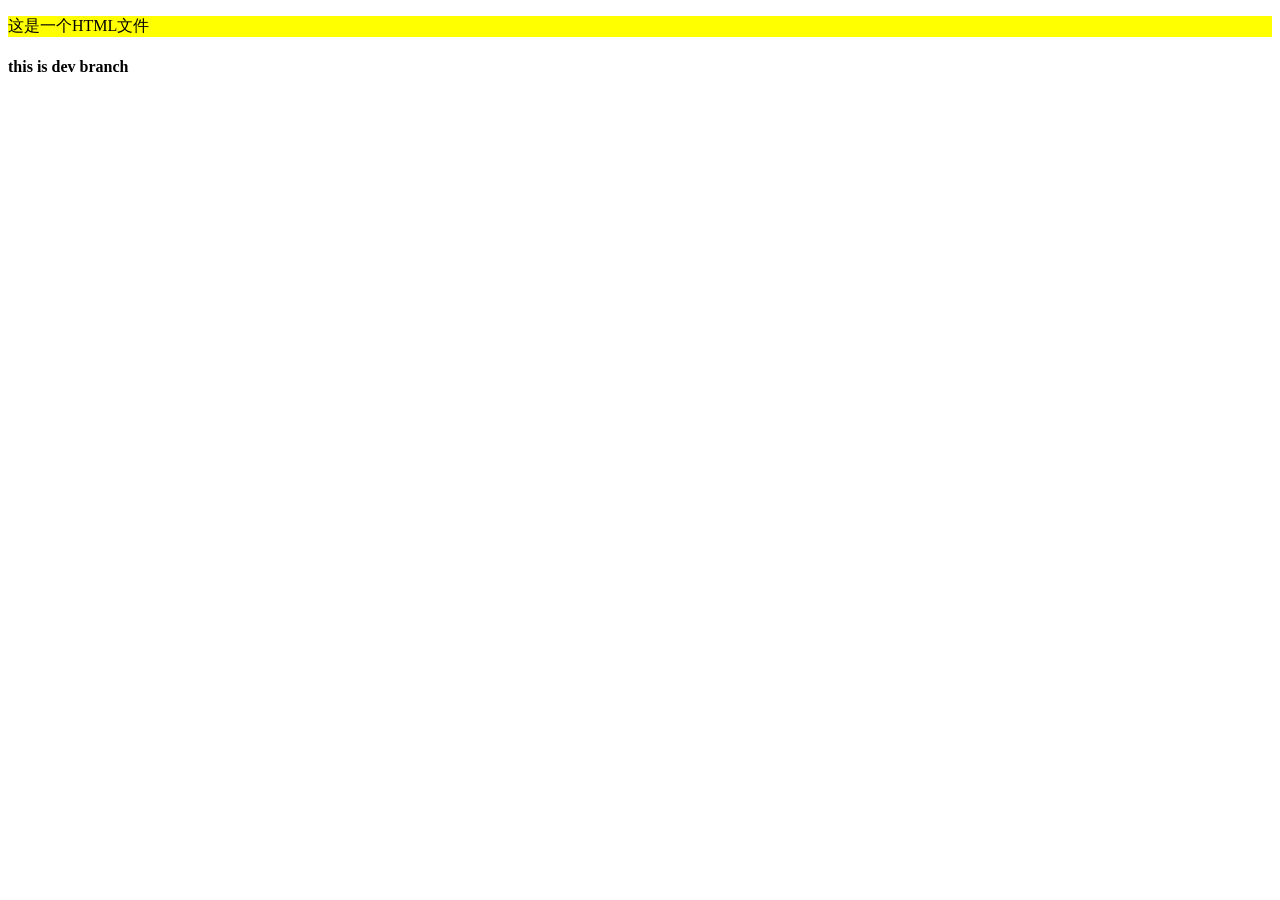
<file: index.html>
﻿<!DOCTYPE html>
<html>
<head lang="en">
    <meta charset="UTF-8">
    <title></title>
    <link rel="stylesheet" href="index.css"/>
</head>
<body>
    <p>这是一个HTML文件</p>
	<h4>this is dev branch</h4>
</body>
</html>
</file>
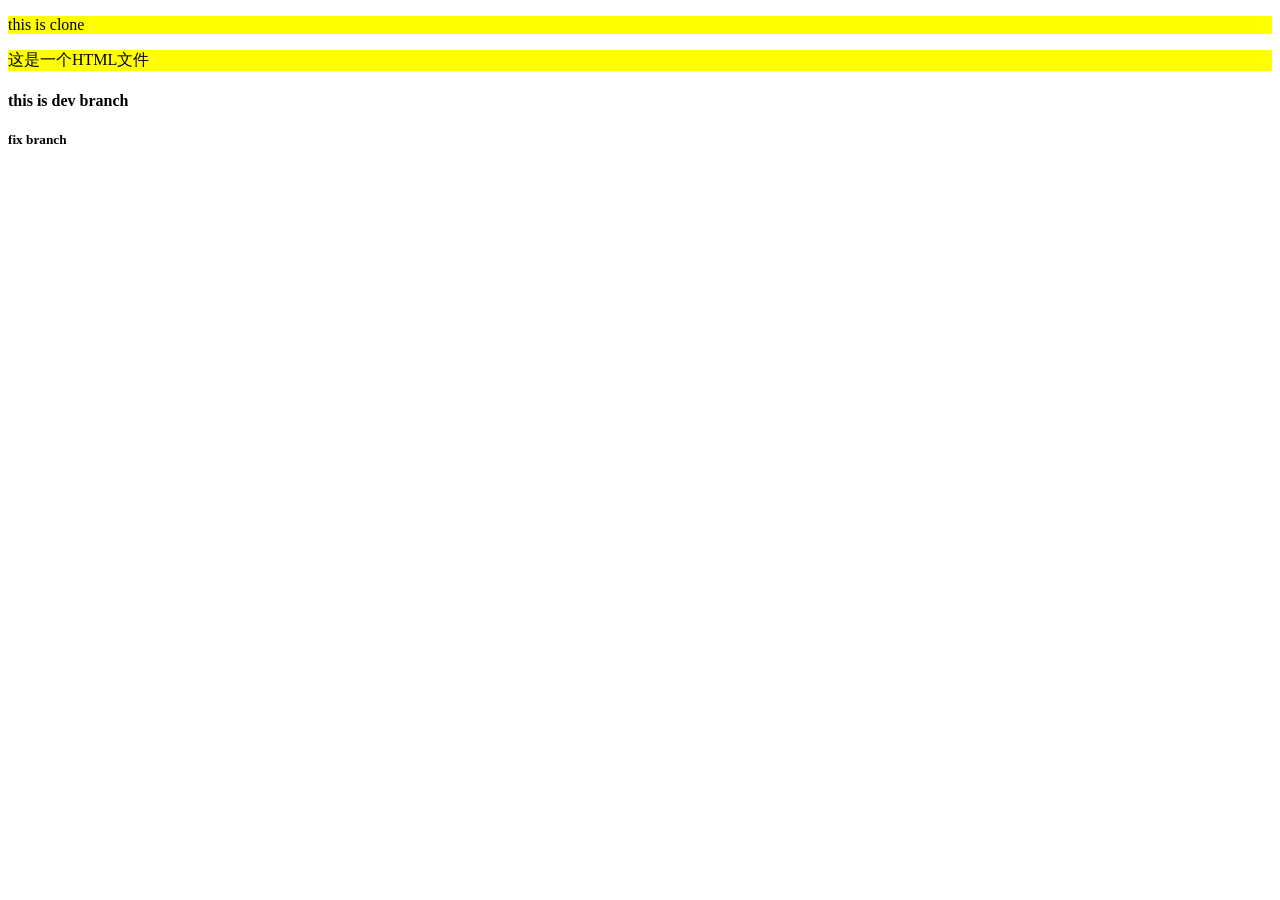
<file: index10.html>
﻿<!DOCTYPE html>
<html>
<head lang="en">
    <meta charset="UTF-8">
    <link rel="stylesheet" href="index.css"/>
</head>
<body>
<p>this is clone</p>
    <p>这是一个HTML文件</p>
	<h4>this is dev branch</h4>
	<h5>fix branch</h5>
</body>
</html>
</file>
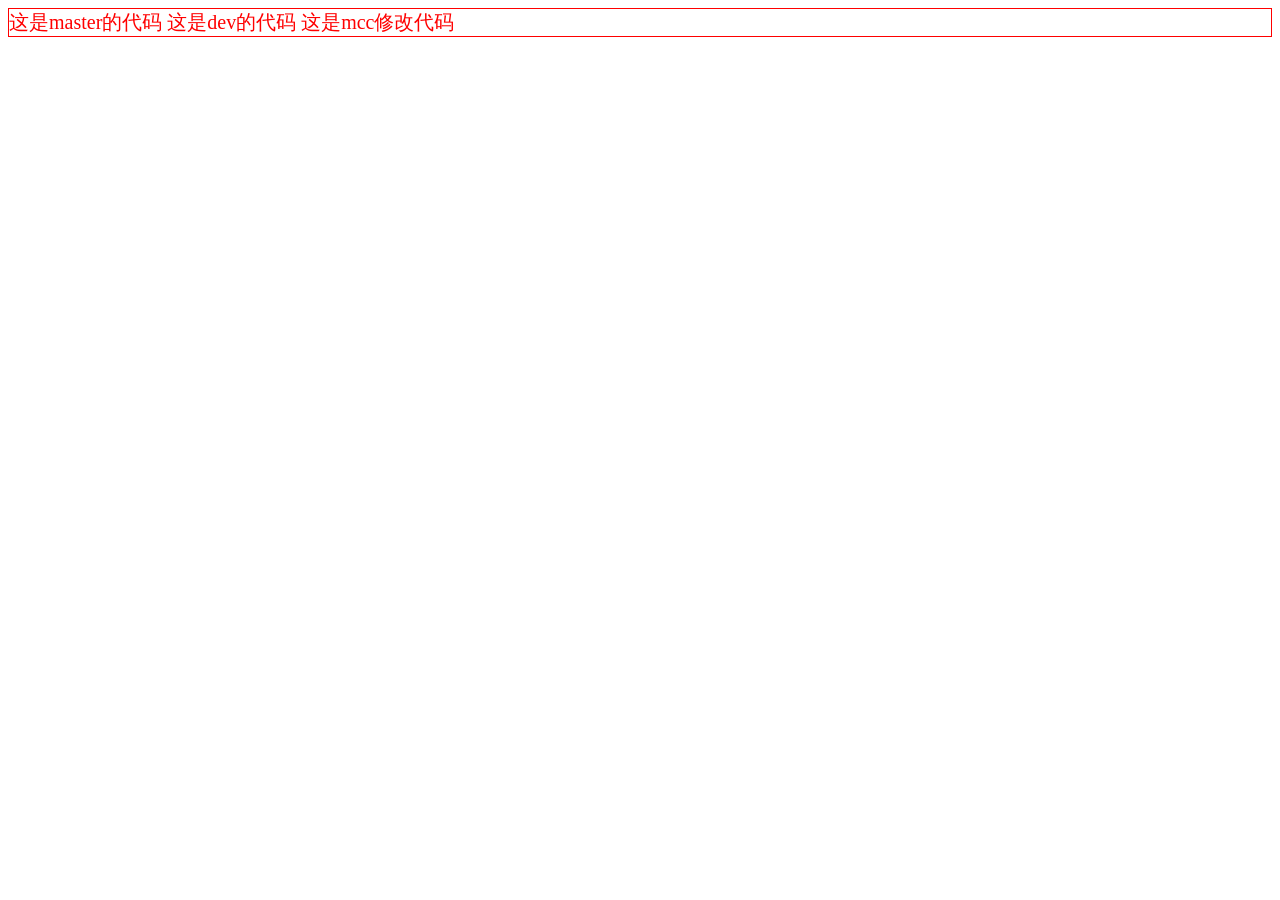
<file: test.html>
<!DOCTYPE html>
<html lang="en">
<head>
  <meta charset="UTF-8">
  <meta name="viewport" content="width=device-width, initial-scale=1.0">
  <title>test</title>
  <link rel="stylesheet" href="./test.css">
</head>
<body>
  <div id="test">
    这是master的代码
    这是dev的代码
    这是mcc修改代码
  </div>
</body>
</html>
<script src="./test.js"></script>
</file>
<file: index.css>
p{
    background-color: yellow;
}
</file>
<file: test.css>
#test{
  color: red;
  font-size: 20px;
  border: 1px solid red;
}
</file>
